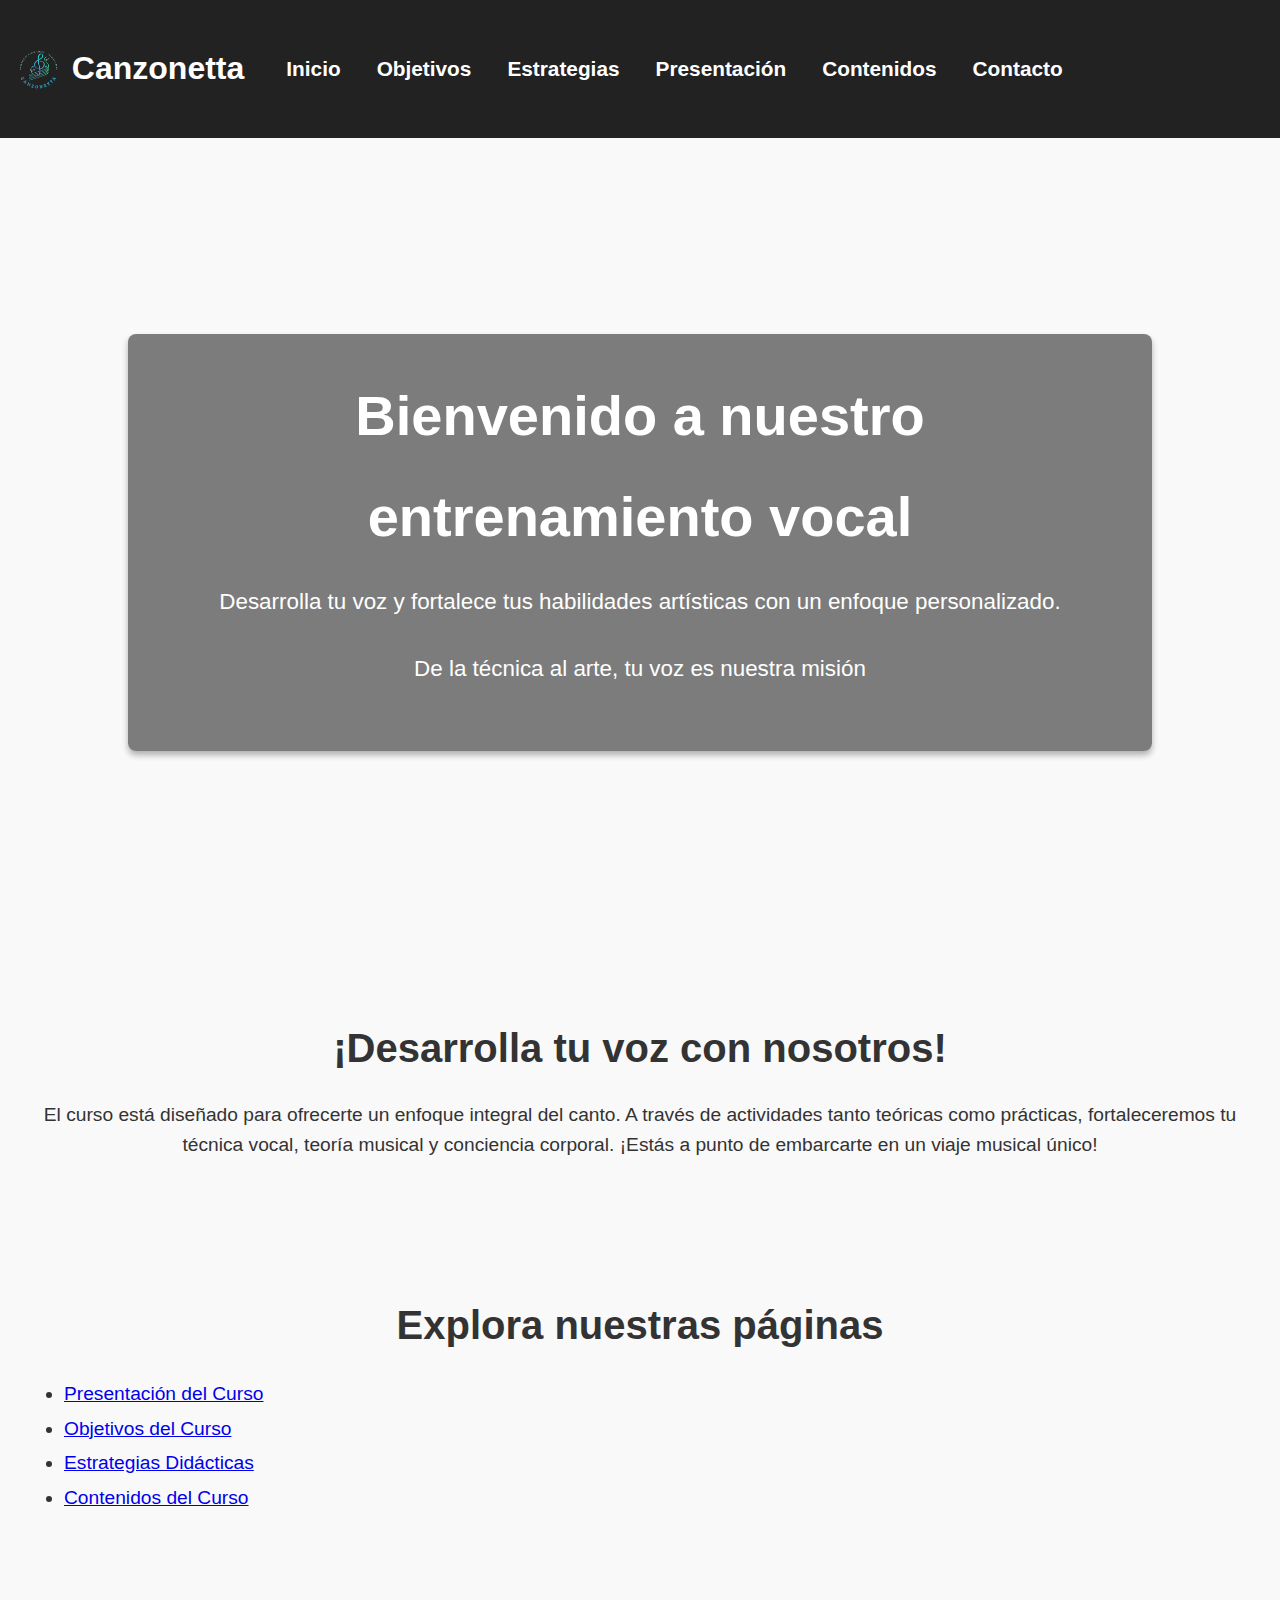
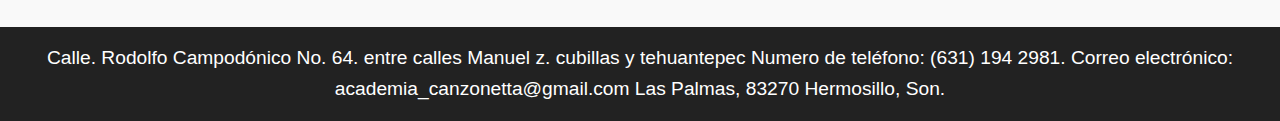
<file: index.html>
<!DOCTYPE html>
<html lang="es">
<head>
    <meta charset="UTF-8">
    <meta name="viewport" content="width=device-width, initial-scale=1.0">
    <title>Curso de Canto</title>
    <link rel="stylesheet" href="styles.css">
</head>
<body>
    <!-- Header with Hamburger Menu -->
    <header>
        <div class="navbar">
            <div class="logo">
                <!-- Imagen local y texto juntos -->
                <img src="images/logo.png" alt="Canzonetta Logo" class="logo-img">
                <h1>Canzonetta</h1>
            </div>
            <nav>
                <ul class="nav-links">
                    <li><a href="index.html" class="active">Inicio</a></li>
                    <li><a href="objetivos.html">Objetivos</a></li>
                    <li><a href="estrategias.html">Estrategias</a></li>
                    <li><a href="presentacion.html">Presentación</a></li>
                    <li><a href="contenidos.html">Contenidos</a></li>
                    <li><a href="contacto.html">Contacto</a></li>
                </ul>
                <div class="hamburger" id="hamburger">
                    <span class="bar"></span>
                    <span class="bar"></span>
                    <span class="bar"></span>
                </div>
            </nav>
        </div>
    </header>
  

<!-- Hero Section -->
<div class="hero">
    <div class="hero-content">
        <h1>Bienvenido a nuestro entrenamiento vocal</h1>
        <p>Desarrolla tu voz y fortalece tus habilidades artísticas con un enfoque personalizado.</p>
        <p class="slogan">De la técnica al arte, tu voz es nuestra misión</p>
    </div>
</div>

    <!-- Introducción -->
    <section class="section">
        <h2>¡Desarrolla tu voz con nosotros!</h2>
        <p>El curso está diseñado para ofrecerte un enfoque integral del canto. A través de actividades tanto teóricas como prácticas, fortaleceremos tu técnica vocal, teoría musical y conciencia corporal. ¡Estás a punto de embarcarte en un viaje musical único!</p>
    </section>

    <!-- Sección de Enlaces -->
    <section class="section bg-light">
        <h2>Explora nuestras páginas</h2>
        <ul>
            <li><a href="presentacion.html">Presentación del Curso</a></li>
            <li><a href="objetivos.html">Objetivos del Curso</a></li>
            <li><a href="estrategias.html">Estrategias Didácticas</a></li>
            <li><a href="contenidos.html">Contenidos del Curso</a></li>
        </ul>
    </section>

    <!-- Footer -->
    <footer>
        <p>Calle. Rodolfo Campodónico No. 64. entre calles Manuel z. cubillas y tehuantepec Numero de teléfono: (631) 194 2981. Correo electrónico: academia_canzonetta@gmail.com Las Palmas, 83270 Hermosillo, Son. </p>
    </footer>
    <script src="script.js"></script>
</body>
</html>
</file>
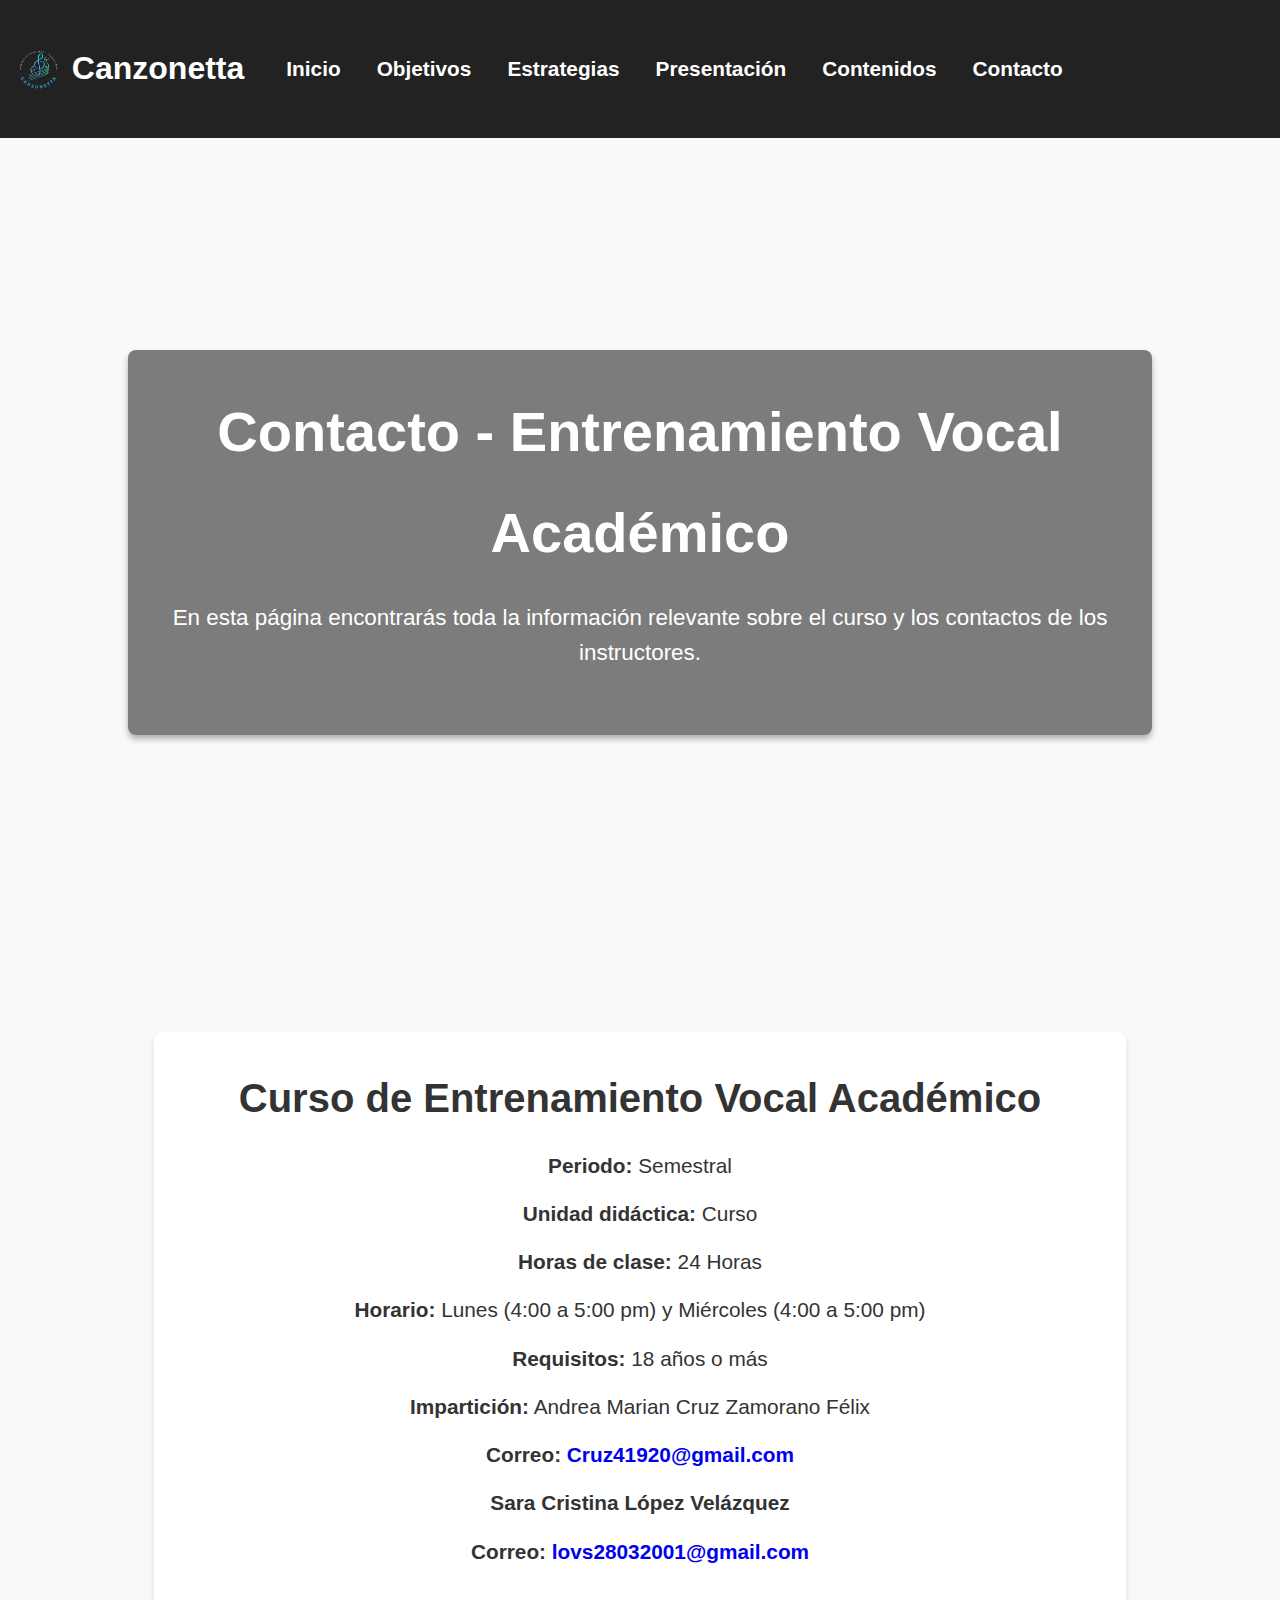
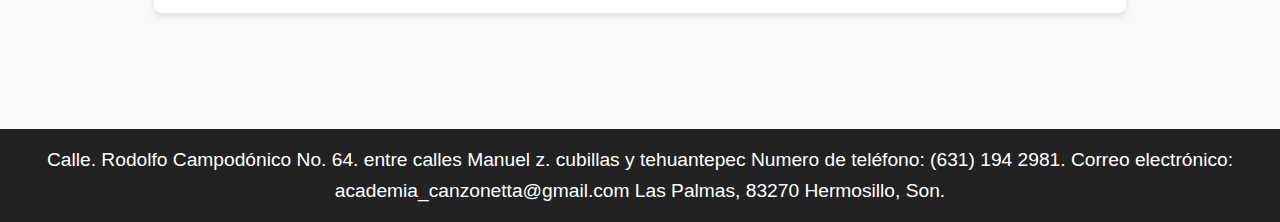
<file: contacto.html>
<!DOCTYPE html>
<html lang="es">
<head>
    <meta charset="UTF-8">
    <meta name="viewport" content="width=device-width, initial-scale=1.0">
    <title>Curso de Canto</title>
    <link rel="stylesheet" href="styles.css">
</head>
<body>
    <!-- Header with Hamburger Menu -->
    <header>
        <div class="navbar">
            <div class="logo">
                <!-- Imagen local y texto juntos -->
                <img src="images/logo.png" alt="Canzonetta Logo" class="logo-img">
                <h1>Canzonetta</h1>
            </div>
            <nav>
                <ul class="nav-links">
                    <li><a href="index.html" class="active">Inicio</a></li>
                    <li><a href="objetivos.html">Objetivos</a></li>
                    <li><a href="estrategias.html">Estrategias</a></li>
                    <li><a href="presentacion.html">Presentación</a></li>
                    <li><a href="contenidos.html">Contenidos</a></li>
                    <li><a href="contacto.html">Contacto</a></li>
                </ul>
                <div class="hamburger" id="hamburger">
                    <span class="bar"></span>
                    <span class="bar"></span>
                    <span class="bar"></span>
                </div>
            </nav>
        </div>
    </header>

    <!-- Hero Section -->
    <div class="hero">
        <div class="hero-content">
            <h1>Contacto - Entrenamiento Vocal Académico</h1>
            <p>En esta página encontrarás toda la información relevante sobre el curso y los contactos de los instructores.</p>
        </div>
    </div>

    <!-- Contact Information Section -->
    <section class="contact-info section">
        <div class="section-box">
            <h2>Curso de Entrenamiento Vocal Académico</h2>
            <p><strong>Periodo:</strong> Semestral</p>
            <p><strong>Unidad didáctica:</strong> Curso</p>
            <p><strong>Horas de clase:</strong> 24 Horas</p>
            <p><strong>Horario:</strong> Lunes (4:00 a 5:00 pm) y Miércoles (4:00 a 5:00 pm)</p>
            <p><strong>Requisitos:</strong> 18 años o más</p>
            <p><strong>Impartición:</strong> Andrea Marian Cruz Zamorano Félix</p>
            <p><strong>Correo:</strong> <a href="mailto:Cruz41920@gmail.com">Cruz41920@gmail.com</a></p>
            <p><strong>Sara Cristina López Velázquez</strong></p>
            <p><strong>Correo:</strong> <a href="mailto:lovs28032001@gmail.com">lovs28032001@gmail.com</a></p>
        </div>
    </section>

    <!-- Footer Section -->
    <footer>
        <p> Calle. Rodolfo Campodónico No. 64. entre calles Manuel z. cubillas y tehuantepec Numero de teléfono: (631) 194 2981. Correo electrónico: academia_canzonetta@gmail.com Las Palmas, 83270 Hermosillo, Son.</p>
    </footer>

    <script src="script.js"></script>
</body>
</html>
</file>
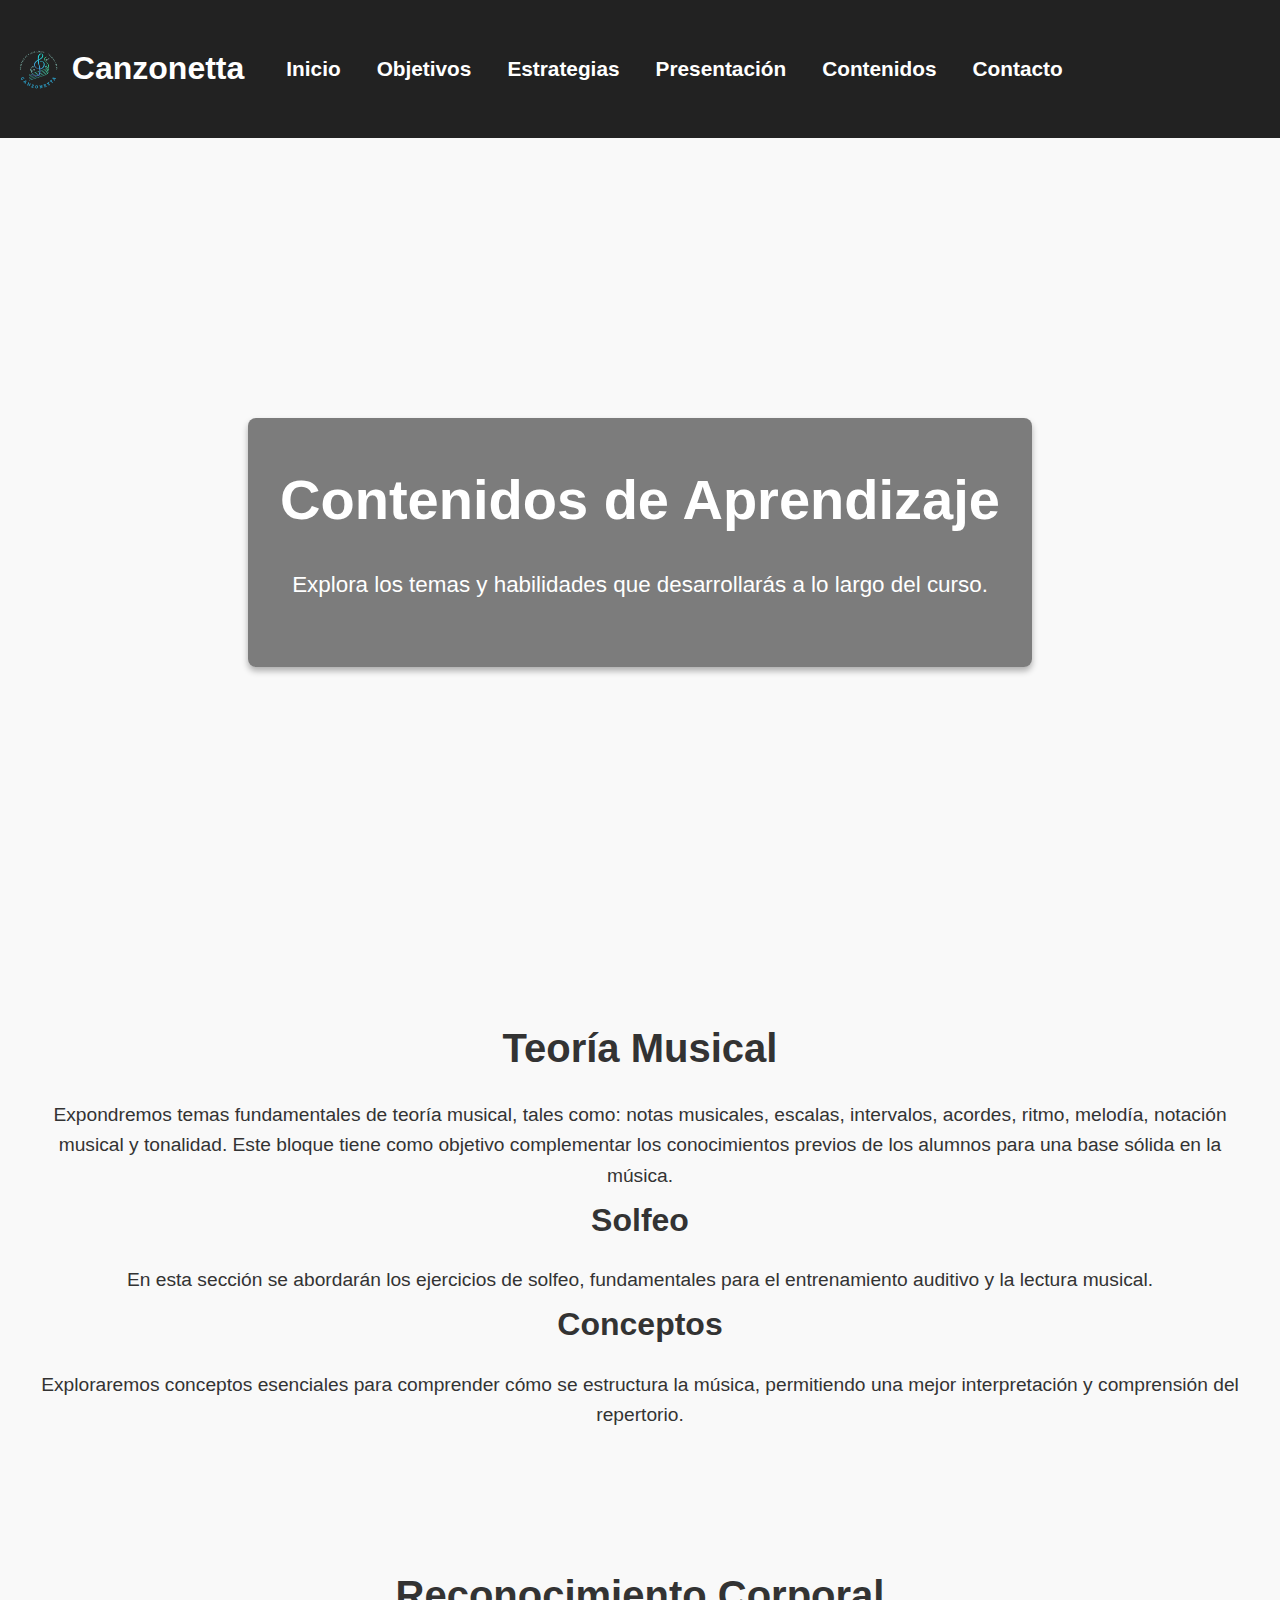
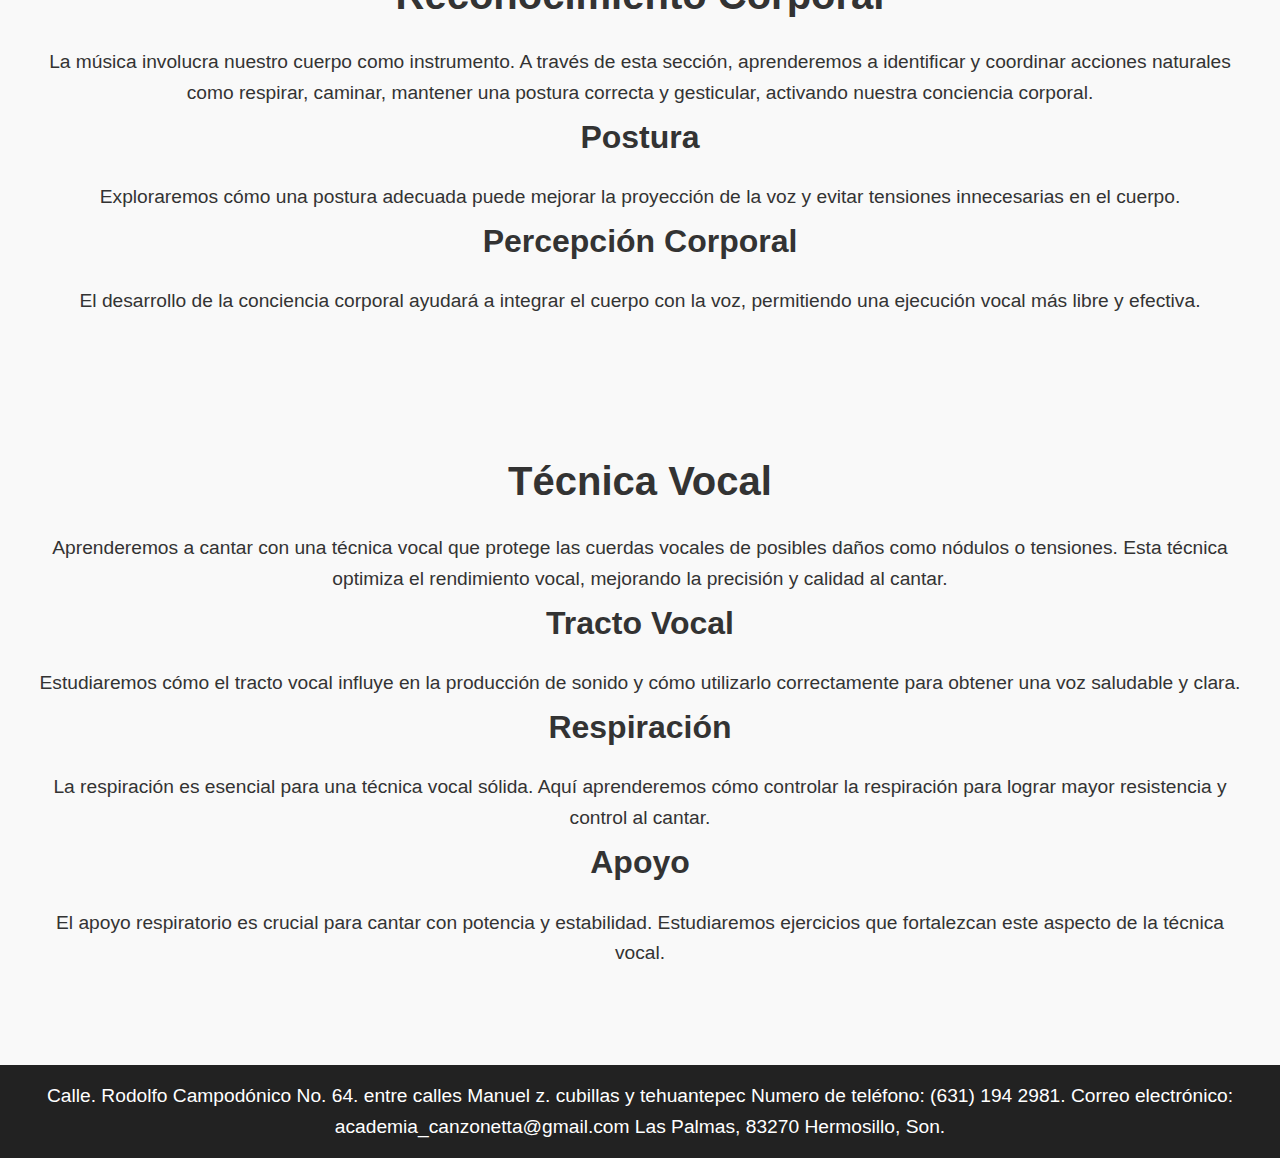
<file: contenidos.html>
<!DOCTYPE html>
<html lang="es">
<head>
    <meta charset="UTF-8">
    <meta name="viewport" content="width=device-width, initial-scale=1.0">
    <title>Contenidos del Curso</title>
    <link rel="stylesheet" href="styles.css">
</head>
<body>
    <!-- Header with Hamburger Menu -->
    <header>
        <div class="navbar">
            <div class="logo">
                <!-- Imagen local y texto juntos -->
                <img src="images/logo.png" alt="Canzonetta Logo" class="logo-img">
                <h1>Canzonetta</h1>
            </div>
            <nav>
                <ul class="nav-links">
                    <li><a href="index.html" class="active">Inicio</a></li>
                    <li><a href="objetivos.html">Objetivos</a></li>
                    <li><a href="estrategias.html">Estrategias</a></li>
                    <li><a href="presentacion.html">Presentación</a></li>
                    <li><a href="contenidos.html">Contenidos</a></li>
                    <li><a href="contacto.html">Contacto</a></li>
                </ul>
                <div class="hamburger" id="hamburger">
                    <span class="bar"></span>
                    <span class="bar"></span>
                    <span class="bar"></span>
                </div>
            </nav>
        </div>
    </header>


    <!-- Hero Section -->
    <div class="hero">
        <div class="hero-content">
        <h1>Contenidos de Aprendizaje</h1>
        <p>Explora los temas y habilidades que desarrollarás a lo largo del curso.</p>
        </div>
    </div>

    <!-- Contenidos Temáticos -->
    <section class="section">
        <h2>Teoría Musical</h2>
        <p>Expondremos temas fundamentales de teoría musical, tales como: notas musicales, escalas, intervalos, acordes, ritmo, melodía, notación musical y tonalidad. Este bloque tiene como objetivo complementar los conocimientos previos de los alumnos para una base sólida en la música.</p>
        
        <h3>Solfeo</h3>
        <p>En esta sección se abordarán los ejercicios de solfeo, fundamentales para el entrenamiento auditivo y la lectura musical.</p>

        <h3>Conceptos</h3>
        <p>Exploraremos conceptos esenciales para comprender cómo se estructura la música, permitiendo una mejor interpretación y comprensión del repertorio.</p>
    </section>

    <!-- Reconocimiento Corporal -->
    <section class="section bg-light">
        <h2>Reconocimiento Corporal</h2>
        <p>La música involucra nuestro cuerpo como instrumento. A través de esta sección, aprenderemos a identificar y coordinar acciones naturales como respirar, caminar, mantener una postura correcta y gesticular, activando nuestra conciencia corporal.</p>

        <h3>Postura</h3>
        <p>Exploraremos cómo una postura adecuada puede mejorar la proyección de la voz y evitar tensiones innecesarias en el cuerpo.</p>

        <h3>Percepción Corporal</h3>
        <p>El desarrollo de la conciencia corporal ayudará a integrar el cuerpo con la voz, permitiendo una ejecución vocal más libre y efectiva.</p>
    </section>

    <!-- Técnica Vocal -->
    <section class="section">
        <h2>Técnica Vocal</h2>
        <p>Aprenderemos a cantar con una técnica vocal que protege las cuerdas vocales de posibles daños como nódulos o tensiones. Esta técnica optimiza el rendimiento vocal, mejorando la precisión y calidad al cantar.</p>

        <h3>Tracto Vocal</h3>
        <p>Estudiaremos cómo el tracto vocal influye en la producción de sonido y cómo utilizarlo correctamente para obtener una voz saludable y clara.</p>

        <h3>Respiración</h3>
        <p>La respiración es esencial para una técnica vocal sólida. Aquí aprenderemos cómo controlar la respiración para lograr mayor resistencia y control al cantar.</p>

        <h3>Apoyo</h3>
        <p>El apoyo respiratorio es crucial para cantar con potencia y estabilidad. Estudiaremos ejercicios que fortalezcan este aspecto de la técnica vocal.</p>
    </section>

    <!-- Footer -->
    <footer>
        <p>Calle. Rodolfo Campodónico No. 64. entre calles Manuel z. cubillas y tehuantepec Numero de teléfono: (631) 194 2981. Correo electrónico: academia_canzonetta@gmail.com Las Palmas, 83270 Hermosillo, Son.</p>
    </footer>
    <script src="script.js"></script>
</body>
</html>
</file>
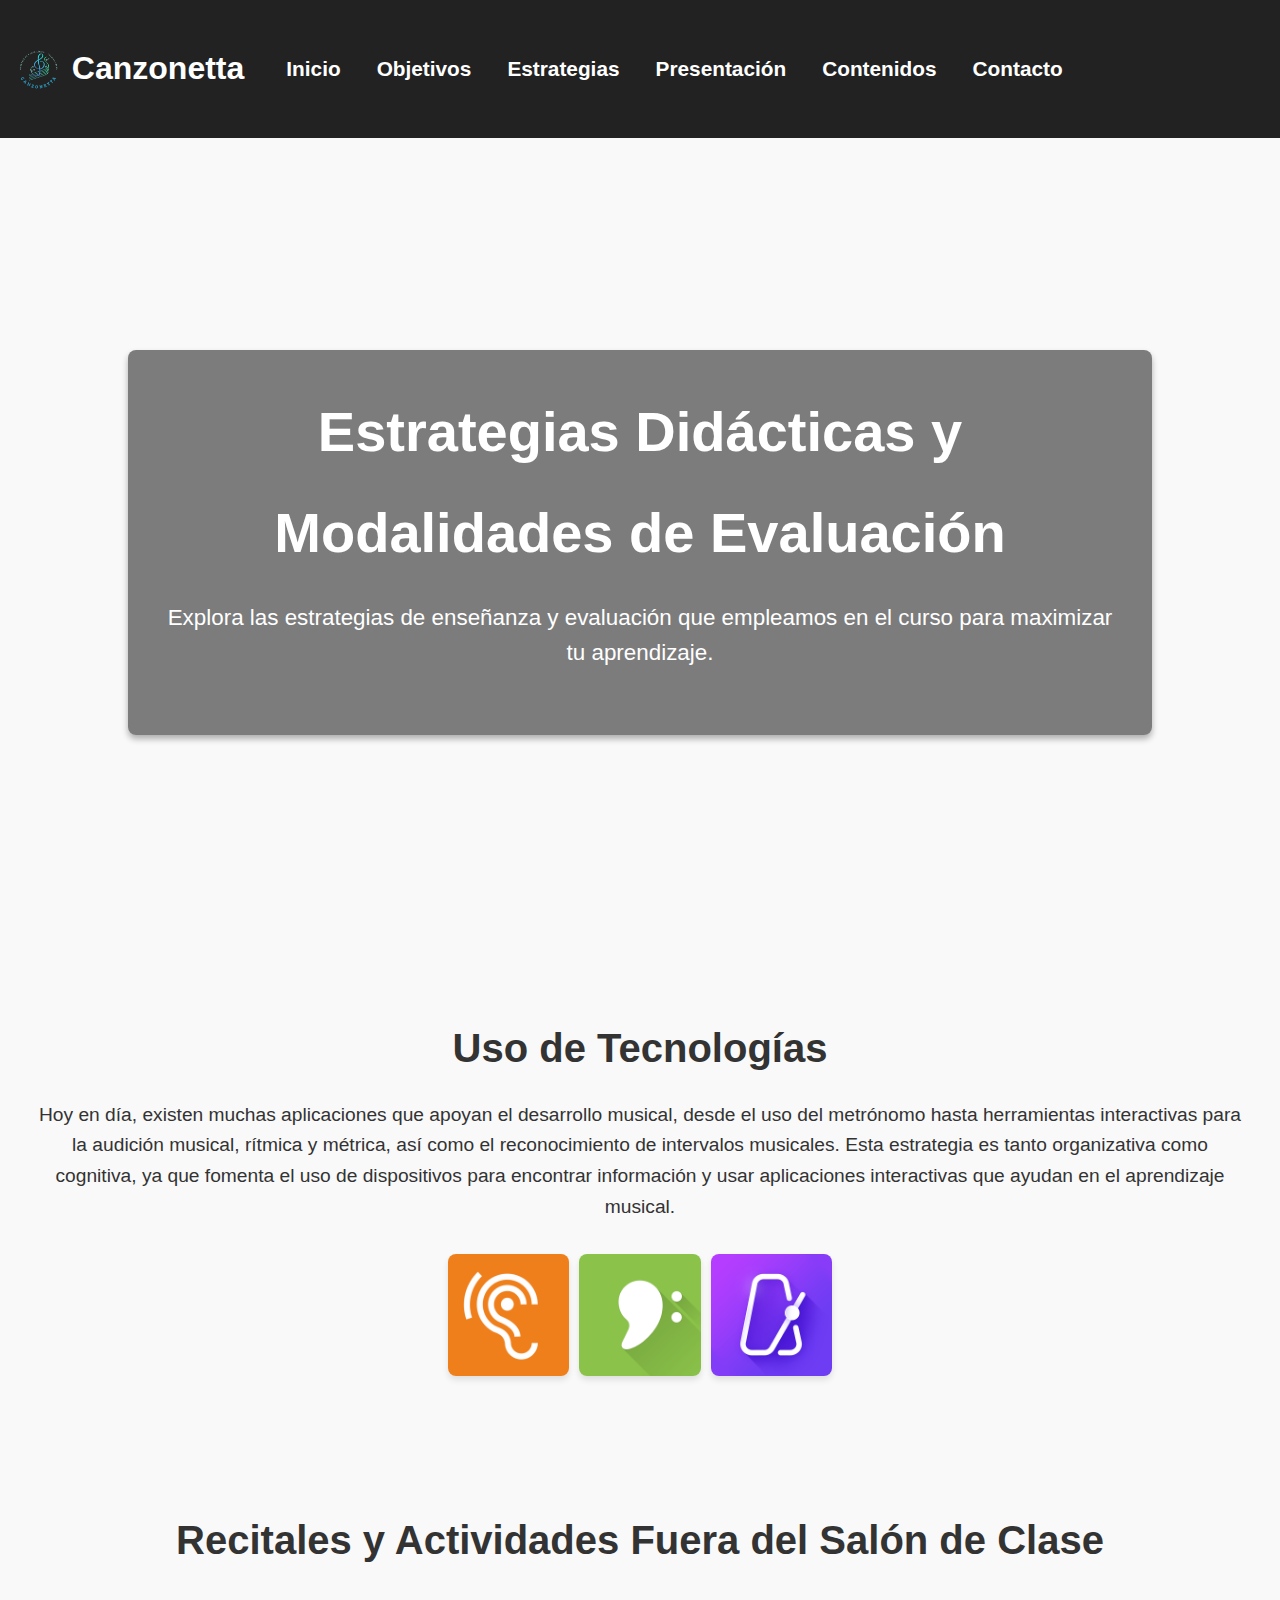
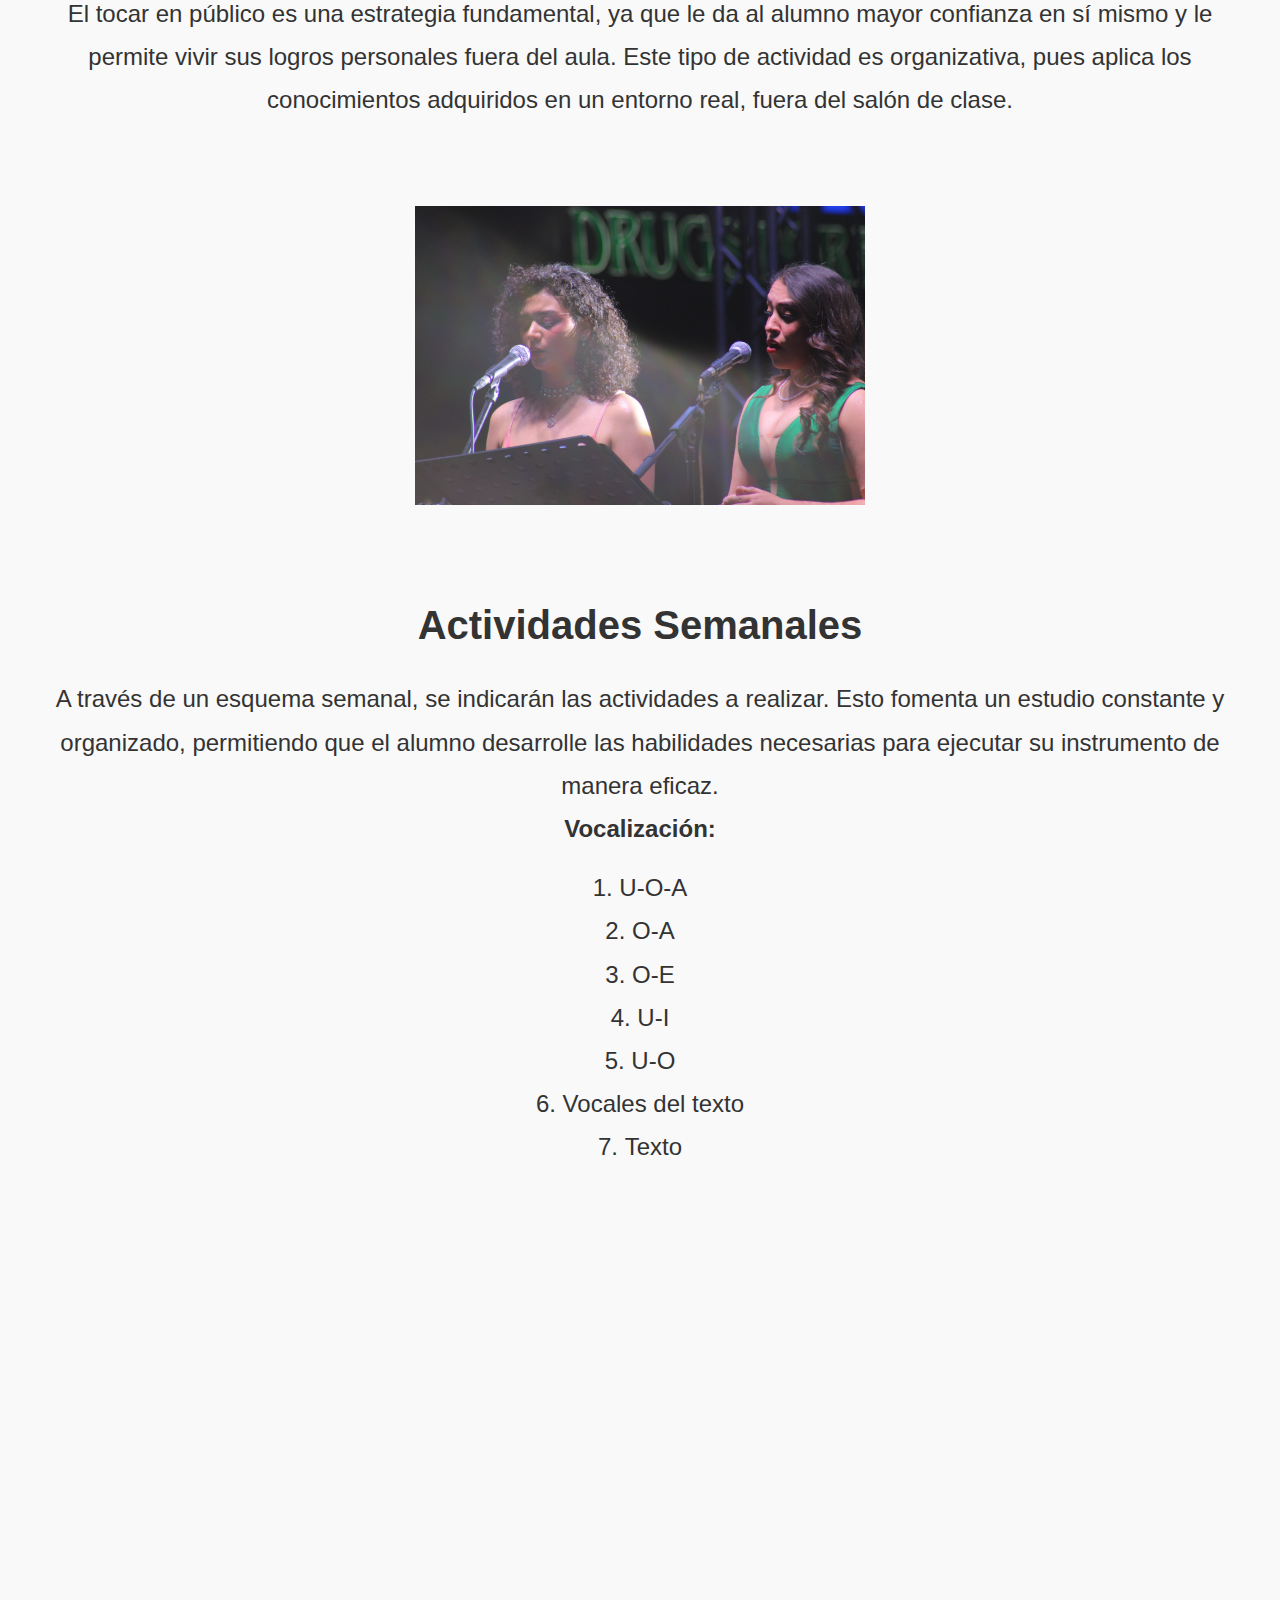
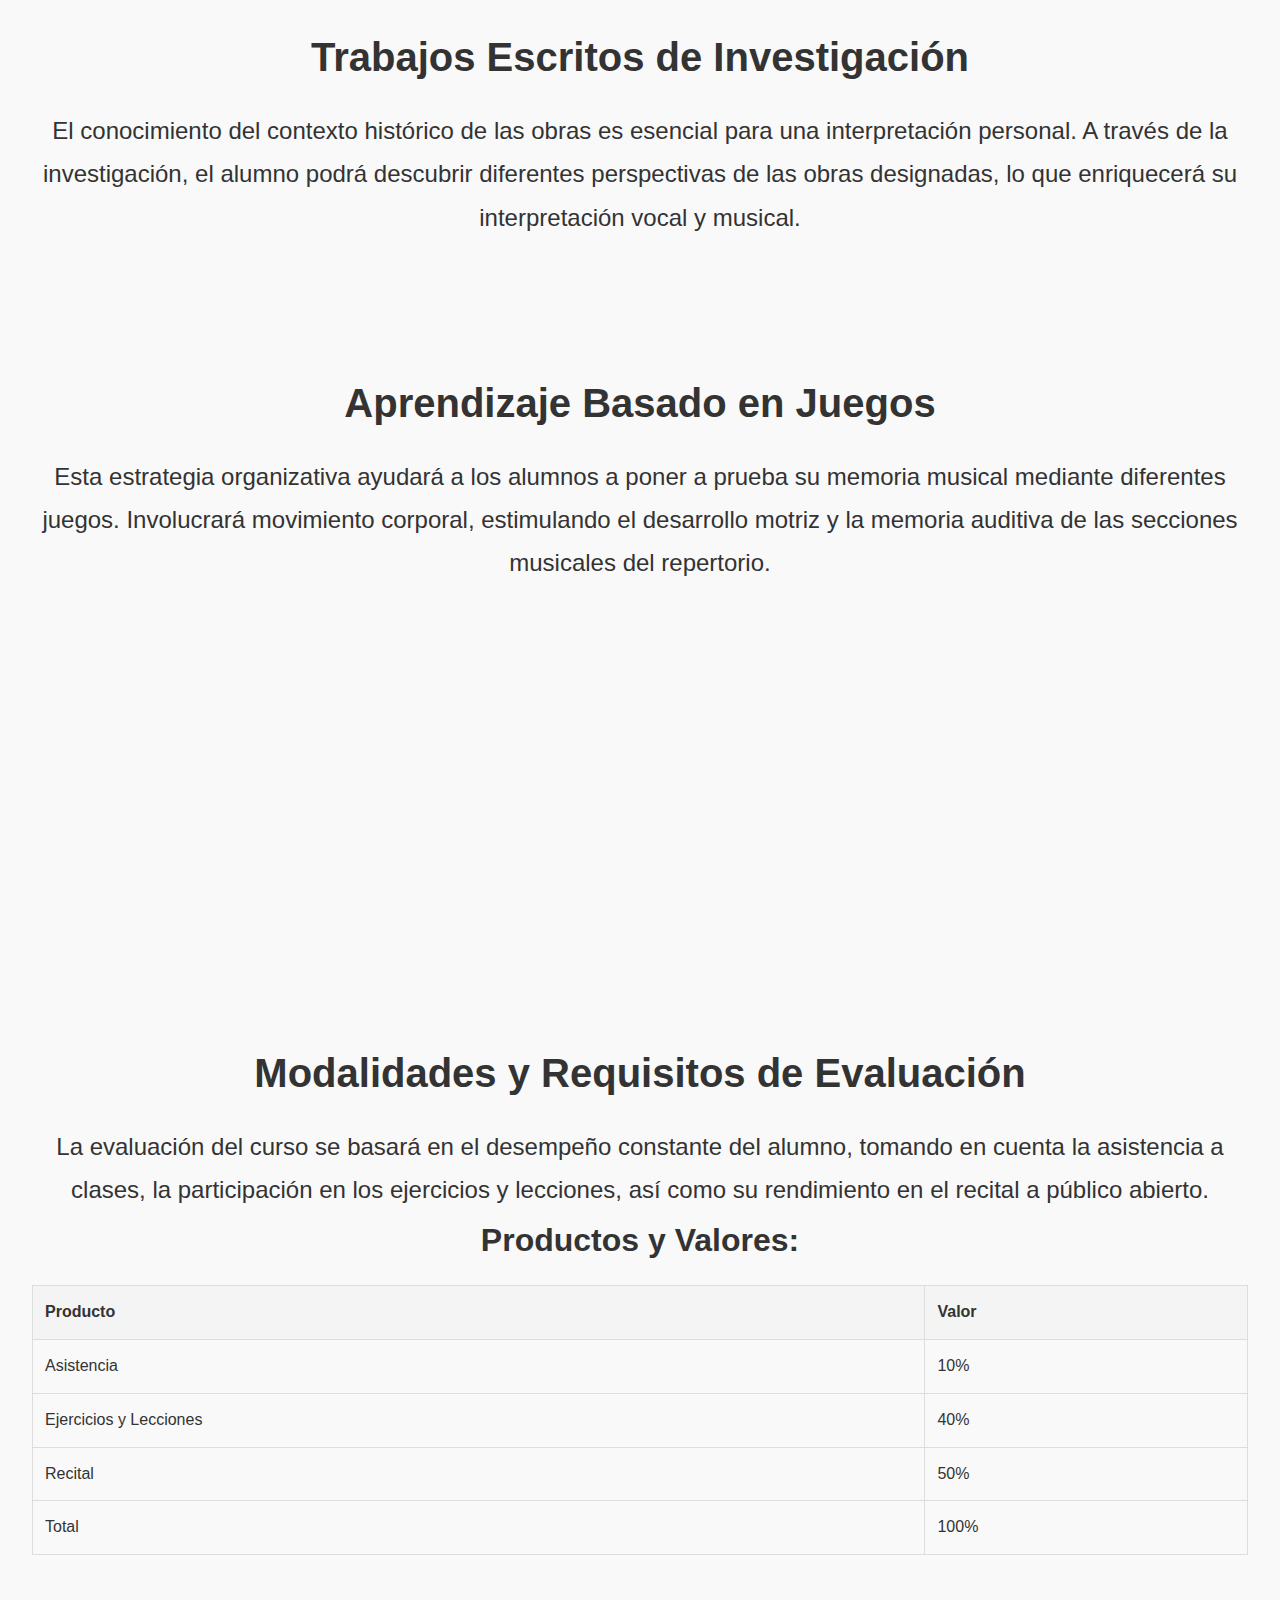
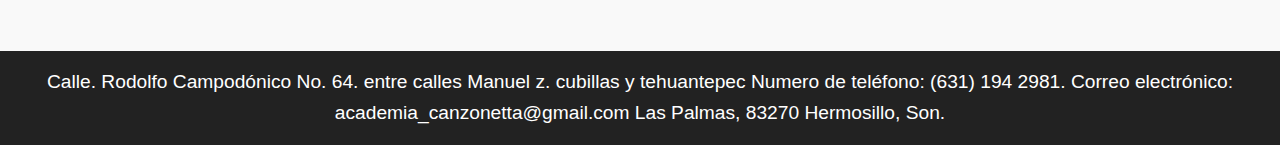
<file: estrategias.html>
<!DOCTYPE html>
<html lang="es">
<head>
    <meta charset="UTF-8">
    <meta name="viewport" content="width=device-width, initial-scale=1.0">
    <title>Estrategias Didácticas y Evaluación</title>
    <link rel="stylesheet" href="styles.css">
</head>
<body>
    <!-- Header with Hamburger Menu -->
    <header>
        <div class="navbar">
            <div class="logo">
                <!-- Imagen local y texto juntos -->
                <img src="images/logo.png" alt="Canzonetta Logo" class="logo-img">
                <h1>Canzonetta</h1>
            </div>
            <nav>
                <ul class="nav-links">
                    <li><a href="index.html" class="active">Inicio</a></li>
                    <li><a href="objetivos.html">Objetivos</a></li>
                    <li><a href="estrategias.html">Estrategias</a></li>
                    <li><a href="presentacion.html">Presentación</a></li>
                    <li><a href="contenidos.html">Contenidos</a></li>
                    <li><a href="contacto.html">Contacto</a></li>
                </ul>
                <div class="hamburger" id="hamburger">
                    <span class="bar"></span>
                    <span class="bar"></span>
                    <span class="bar"></span>
                </div>
            </nav>
        </div>
    </header>
  

<!-- Hero Section -->
<div class="hero">
    <div class="hero-content">
    <h1>Estrategias Didácticas y Modalidades de Evaluación</h1>
    <p>Explora las estrategias de enseñanza y evaluación que empleamos en el curso para maximizar tu aprendizaje.</p>
    </div>
</div>


    <!-- Uso de Tecnologías -->
    <section class="section">
        <h2>Uso de Tecnologías</h2>
        <p>Hoy en día, existen muchas aplicaciones que apoyan el desarrollo musical, desde el uso del metrónomo hasta herramientas interactivas para la audición musical, rítmica y métrica, así como el reconocimiento de intervalos musicales. Esta estrategia es tanto organizativa como cognitiva, ya que fomenta el uso de dispositivos para encontrar información y usar aplicaciones interactivas que ayudan en el aprendizaje musical.</p>
        <div class="image-container">
            <img src="images/image1.png" alt="Image 1" class="image">
            <img src="images/image2.png" alt="Image 2" class="image">
            <img src="images/image3.png" alt="Image 3" class="image">
        </div>
    </section>

    <!-- Recitales y Actividades Fuera del Salón -->
    <section class="section bg-light">
        <h2>Recitales y Actividades Fuera del Salón de Clase</h2>
        <p style="font-size: 1.5rem !important; line-height: 1.8 !important;">El tocar en público es una estrategia fundamental, ya que le da al alumno mayor confianza en sí mismo y le permite vivir sus logros personales fuera del aula. Este tipo de actividad es organizativa, pues aplica los conocimientos adquiridos en un entorno real, fuera del salón de clase.</p>
    </section>
    <img src="images/sara.png" alt="Description of the image" class="text-photo">
    <!-- Actividades Semanales -->
    <section class="section">
        <h2>Actividades Semanales</h2>
        <p style="font-size: 1.5rem !important; line-height: 1.8 !important;">A través de un esquema semanal, se indicarán las actividades a realizar. Esto fomenta un estudio constante y organizado, permitiendo que el alumno desarrolle las habilidades necesarias para ejecutar su instrumento de manera eficaz.</p>
        <div class="activities-container">
            <div class="vocalizacion-list-container">
                <h3 class="vocalizacion">Vocalización:</h3>
                <ol class="vocalizacion">
                    <li>U-O-A</li>
                    <li>O-A</li>
                    <li>O-E</li>
                    <li>U-I</li>
                    <li>U-O</li>
                    <li>Vocales del texto</li>
                    <li>Texto</li>
                </ol>
            </div>
            <div class="video-container">
                <iframe width="560" height="315" src="https://www.youtube.com/embed/PqUKdELzds8" frameborder="0" allow="accelerometer; autoplay; encrypted-media; gyroscope; picture-in-picture" allowfullscreen></iframe>
            </div>
        </div>
    </section>
    <!-- Trabajos Escritos de Investigación -->
    <section class="section bg-light">
        <h2>Trabajos Escritos de Investigación</h2>
        <p style="font-size: 1.5rem !important; line-height: 1.8 !important;">El conocimiento del contexto histórico de las obras es esencial para una interpretación personal. A través de la investigación, el alumno podrá descubrir diferentes perspectivas de las obras designadas, lo que enriquecerá su interpretación vocal y musical.</p>
    </section>

    <!-- Aprendizaje Basado en Juegos -->
    <section class="section">
        <h2>Aprendizaje Basado en Juegos</h2>
        <p style="font-size: 1.5rem !important; line-height: 1.8 !important;">Esta estrategia organizativa ayudará a los alumnos a poner a prueba su memoria musical mediante diferentes juegos. Involucrará movimiento corporal, estimulando el desarrollo motriz y la memoria auditiva de las secciones musicales del repertorio.</p>
        <div class="video-container">
            <iframe width="560" height="315" src="https://www.youtube.com/embed/43hJH-k60iI" frameborder="0" allow="accelerometer; autoplay; encrypted-media; gyroscope; picture-in-picture" allowfullscreen></iframe>
        </div>
    </section>

    <!-- Modalidades y Requisitos de Evaluación -->
    <section class="section bg-light">
        <h2>Modalidades y Requisitos de Evaluación</h2>
        <p style="font-size: 1.5rem !important; line-height: 1.8 !important;">La evaluación del curso se basará en el desempeño constante del alumno, tomando en cuenta la asistencia a clases, la participación en los ejercicios y lecciones, así como su rendimiento en el recital a público abierto.</p>
        
        <h3>Productos y Valores:</h3>
        <table class="evaluation-table">
            <thead>
                <tr>
                    <th>Producto</th>
                    <th>Valor</th>
                </tr>
            </thead>
            <tbody>
                <tr>
                    <td>Asistencia</td>
                    <td>10%</td>
                </tr>
                <tr>
                    <td>Ejercicios y Lecciones</td>
                    <td>40%</td>
                </tr>
                <tr>
                    <td>Recital</td>
                    <td>50%</td>
                </tr>
                <tr>
                    <td>Total</td>
                    <td>100%</td>
                </tr>
            </tbody>
        </table>
    </section>
    
    <!-- Footer -->
    <footer>
        <p>Calle. Rodolfo Campodónico No. 64. entre calles Manuel z. cubillas y tehuantepec Numero de teléfono: (631) 194 2981. Correo electrónico: academia_canzonetta@gmail.com Las Palmas, 83270 Hermosillo, Son.</p>
    </footer>
    <script src="script.js"></script>
</body>
</html>
</file>
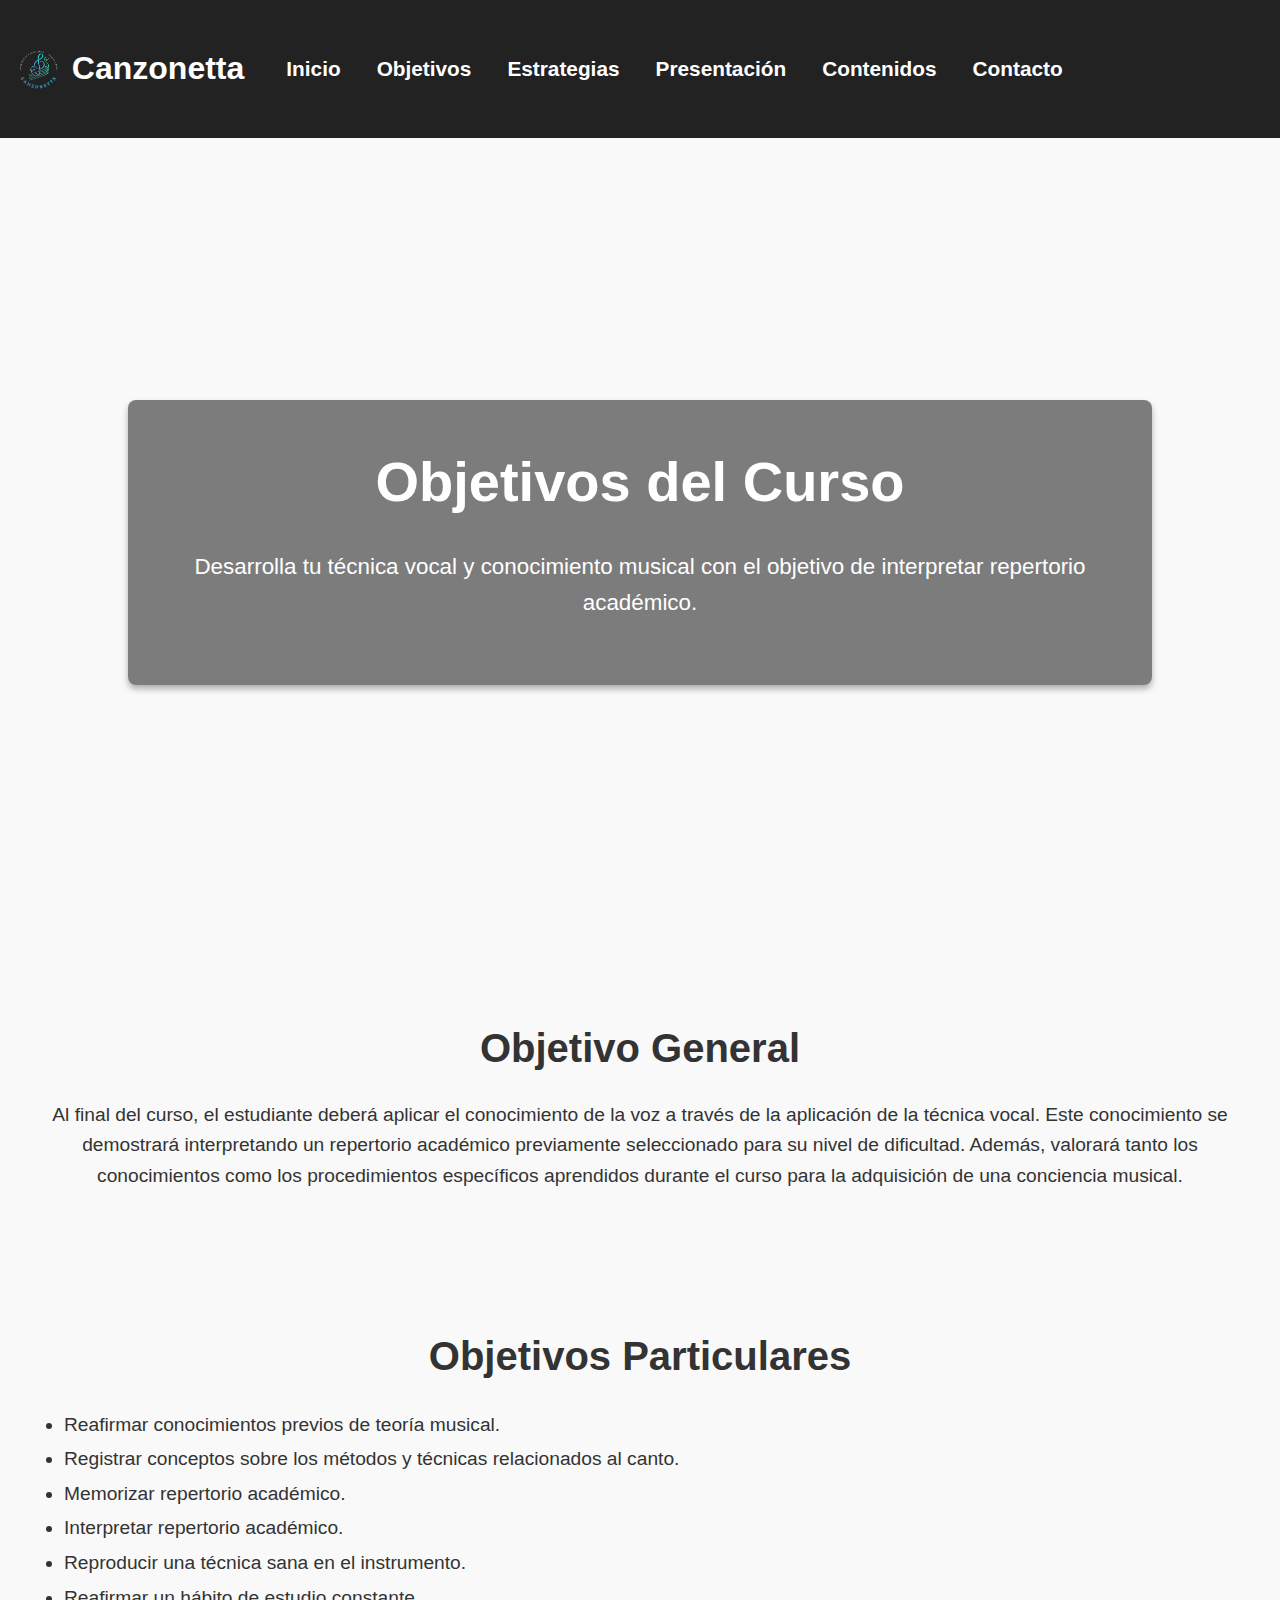
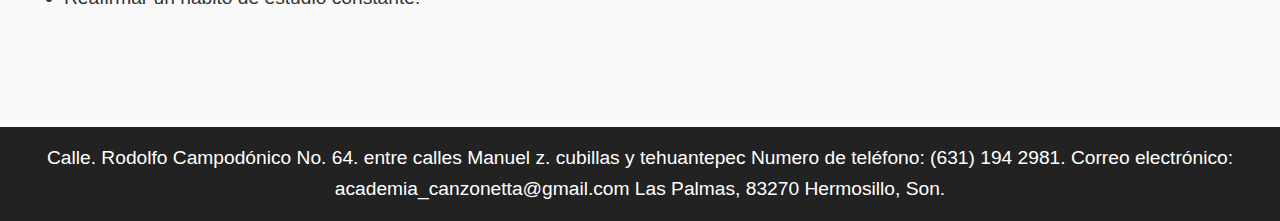
<file: objetivos.html>
<!DOCTYPE html>
<html lang="es">
<head>
    <meta charset="UTF-8">
    <meta name="viewport" content="width=device-width, initial-scale=1.0">
    <title>Objetivos del Curso</title>
    <link rel="stylesheet" href="styles.css">
</head>
<body>
    <!-- Header with Hamburger Menu -->
    <header>
        <div class="navbar">
            <div class="logo">
                <!-- Imagen local y texto juntos -->
                <img src="images/logo.png" alt="Canzonetta Logo" class="logo-img">
                <h1>Canzonetta</h1>
            </div>
            <nav>
                <ul class="nav-links">
                    <li><a href="index.html" class="active">Inicio</a></li>
                    <li><a href="objetivos.html">Objetivos</a></li>
                    <li><a href="estrategias.html">Estrategias</a></li>
                    <li><a href="presentacion.html">Presentación</a></li>
                    <li><a href="contenidos.html">Contenidos</a></li>
                    <li><a href="contacto.html">Contacto</a></li>
                </ul>
                <div class="hamburger" id="hamburger">
                    <span class="bar"></span>
                    <span class="bar"></span>
                    <span class="bar"></span>
                </div>
            </nav>
        </div>
    </header>
  

    <!-- Hero Section -->
    <div class="hero">
        <div class="hero-content">
        <h1>Objetivos del Curso</h1>
        <p>Desarrolla tu técnica vocal y conocimiento musical con el objetivo de interpretar repertorio académico.</p>
        </div>
    </div>

    <!-- Objetivo General -->
    <section class="section">
        <h2>Objetivo General</h2>
        <p>
            Al final del curso, el estudiante deberá aplicar el conocimiento de la voz a través de la aplicación de la técnica vocal. Este conocimiento se demostrará interpretando un repertorio académico previamente seleccionado para su nivel de dificultad. Además, valorará tanto los conocimientos como los procedimientos específicos aprendidos durante el curso para la adquisición de una conciencia musical.
        </p>
    </section>

    <!-- Objetivos Particulares -->
    <section class="section bg-light">
        <h2>Objetivos Particulares</h2>
        <ul>
            <li>Reafirmar conocimientos previos de teoría musical.</li>
            <li>Registrar conceptos sobre los métodos y técnicas relacionados al canto.</li>
            <li>Memorizar repertorio académico.</li>
            <li>Interpretar repertorio académico.</li>
            <li>Reproducir una técnica sana en el instrumento.</li>
            <li>Reafirmar un hábito de estudio constante.</li>
        </ul>
    </section>

    <!-- Footer -->
    <footer>
        <p>Calle. Rodolfo Campodónico No. 64. entre calles Manuel z. cubillas y tehuantepec Numero de teléfono: (631) 194 2981. Correo electrónico: academia_canzonetta@gmail.com Las Palmas, 83270 Hermosillo, Son.</p>
    </footer>
    <script src="script.js"></script>
</body>
</html>
</file>
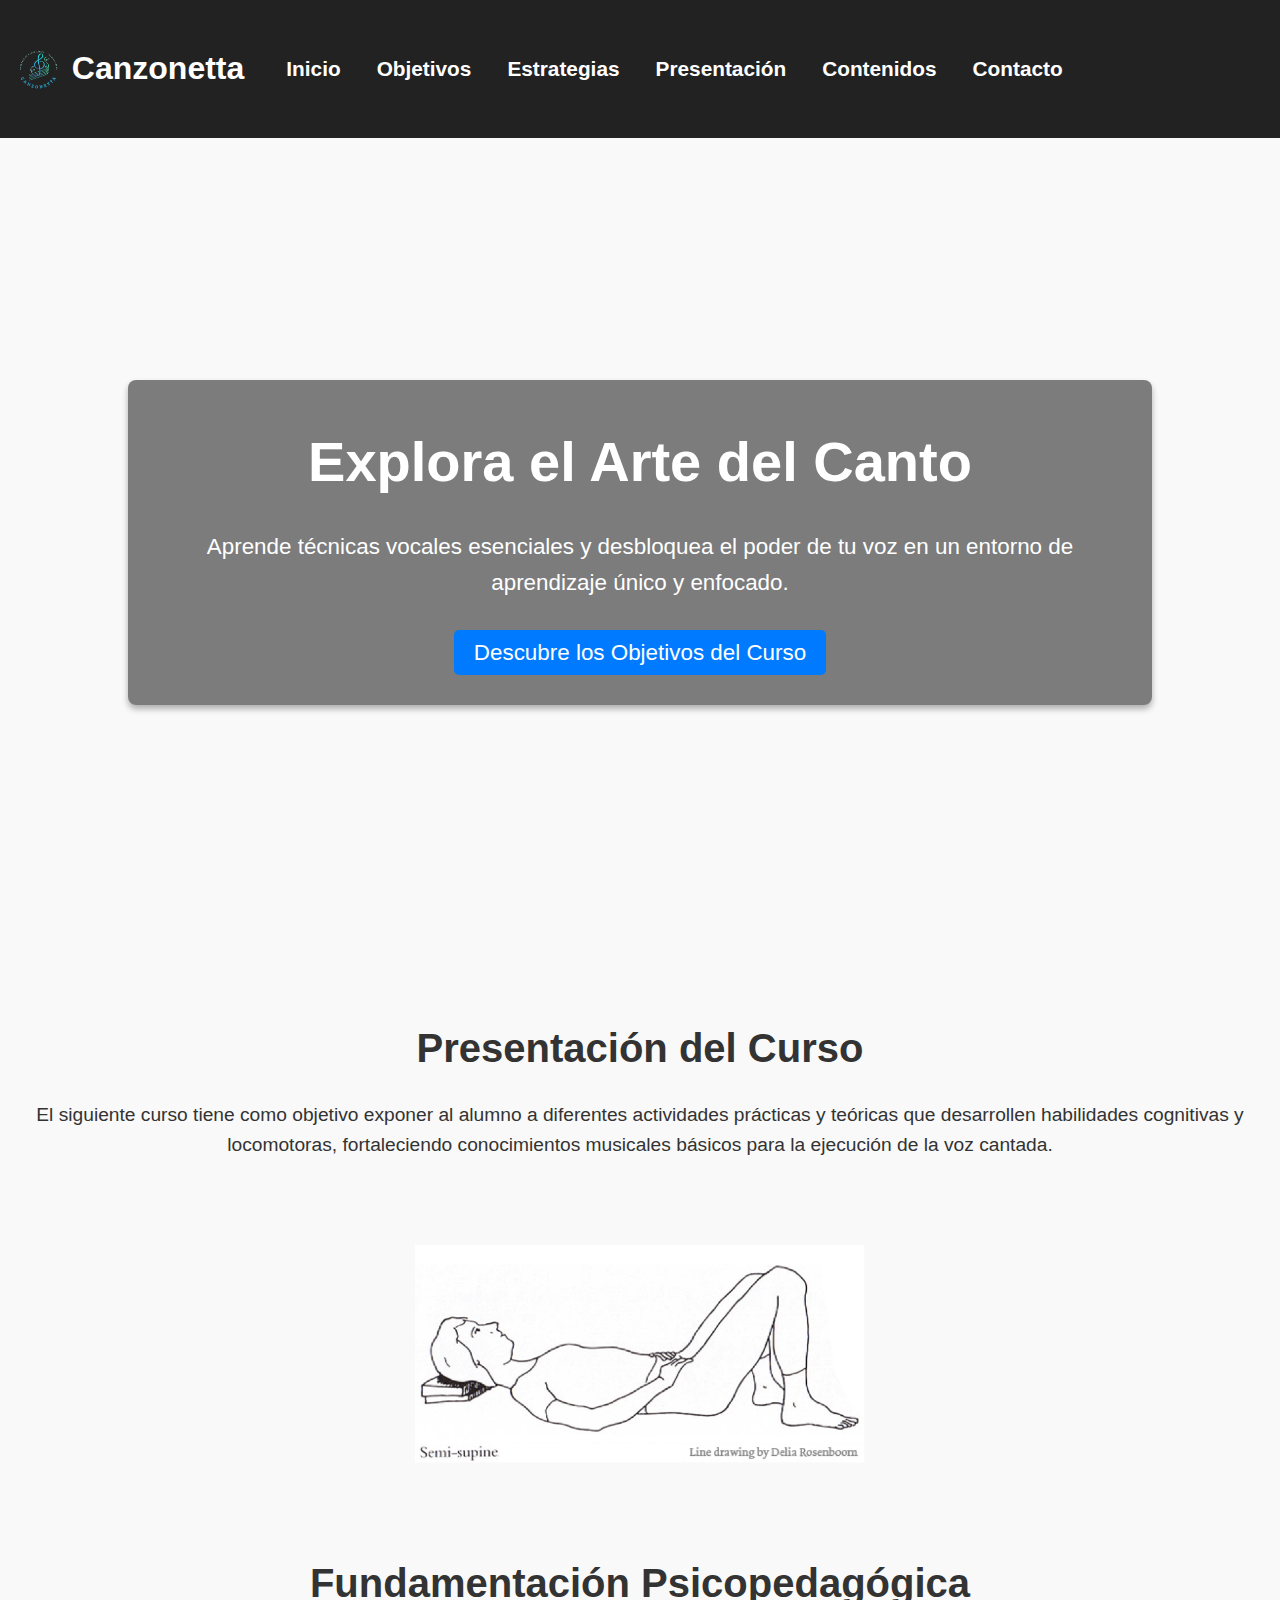
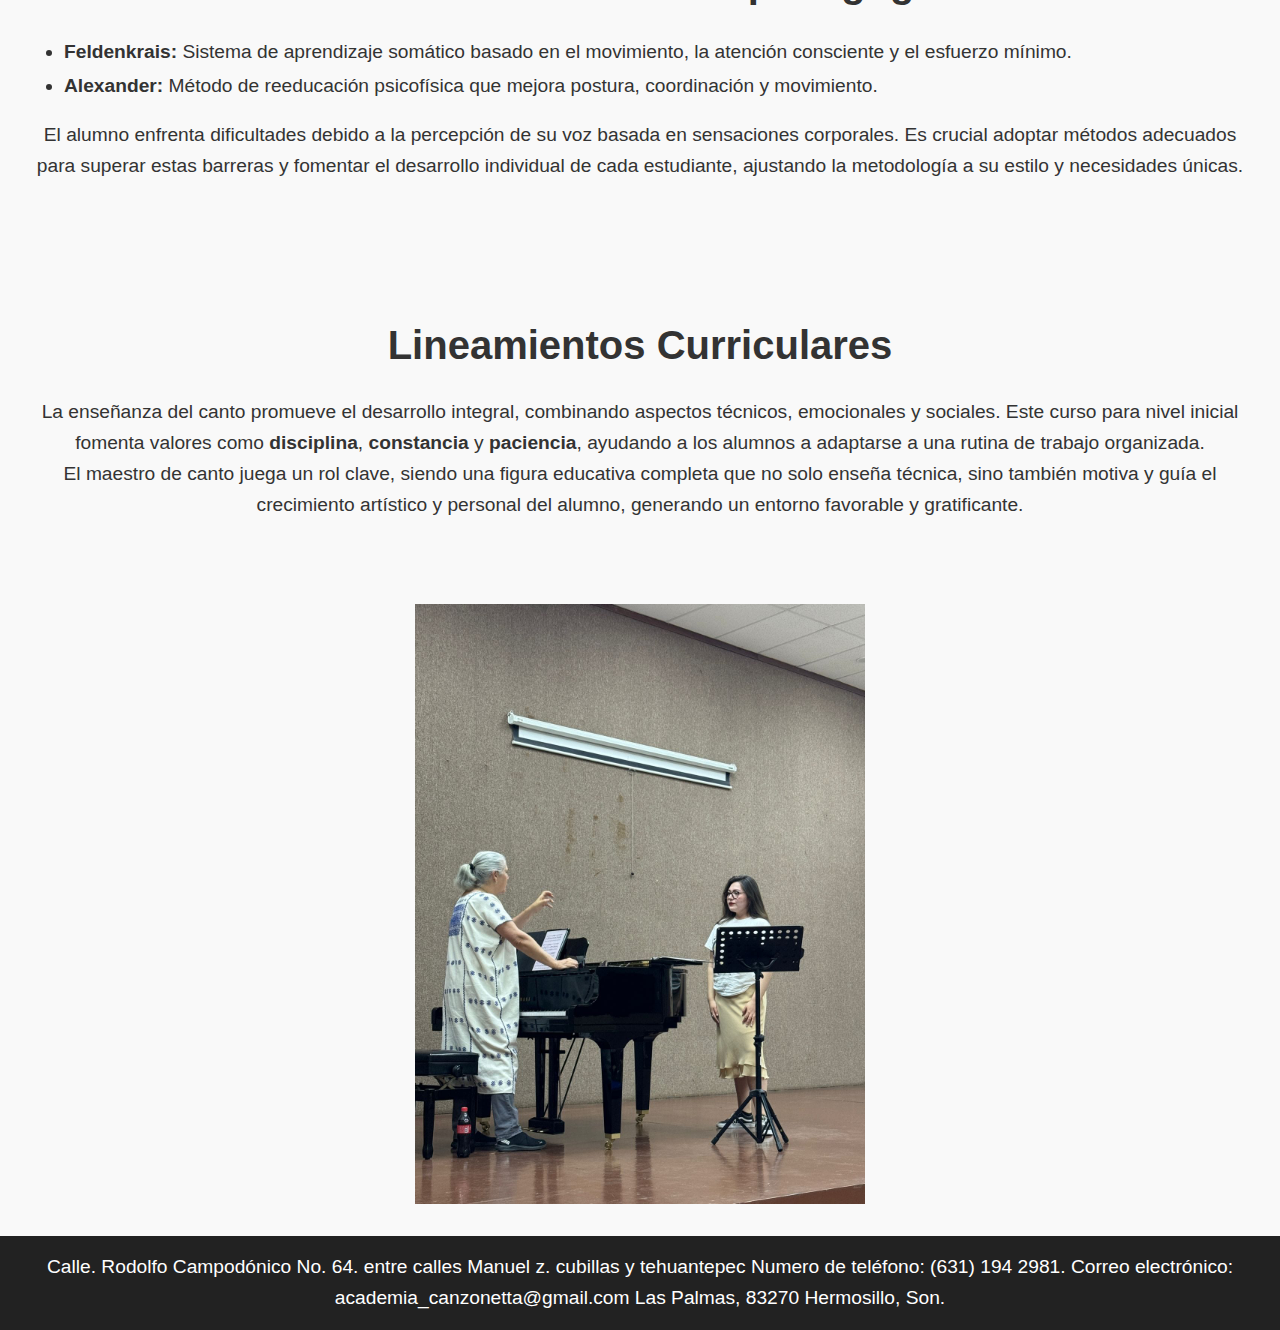
<file: presentacion.html>
<!DOCTYPE html>
<html lang="es">
<head>
    <meta charset="UTF-8">
    <meta name="viewport" content="width=device-width, initial-scale=1.0">
    <title>Presentación del Curso</title>
    <link rel="stylesheet" href="styles.css">
</head>
<body>
    <!-- Header with Hamburger Menu -->
    <header>
        <div class="navbar">
            <div class="logo">
                <!-- Imagen local y texto juntos -->
                <img src="images/logo.png" alt="Canzonetta Logo" class="logo-img">
                <h1>Canzonetta</h1>
            </div>
            <nav>
                <ul class="nav-links">
                    <li><a href="index.html" class="active">Inicio</a></li>
                    <li><a href="objetivos.html">Objetivos</a></li>
                    <li><a href="estrategias.html">Estrategias</a></li>
                    <li><a href="presentacion.html">Presentación</a></li>
                    <li><a href="contenidos.html">Contenidos</a></li>
                    <li><a href="contacto.html">Contacto</a></li>
                </ul>
                <div class="hamburger" id="hamburger">
                    <span class="bar"></span>
                    <span class="bar"></span>
                    <span class="bar"></span>
                </div>
            </nav>
        </div>
    </header>
  

<!-- Hero Section -->
<div class="hero">
    <div class="hero-content">
        <h1>Explora el Arte del Canto</h1>
        <p>Aprende técnicas vocales esenciales y desbloquea el poder de tu voz en un entorno de aprendizaje único y enfocado.</p>
        <a href="objetivos.html" class="btn-primary">Descubre los Objetivos del Curso</a>
    </div>
</div>
    <!-- Presentación del Curso -->
    <section class="section">
        <h2>Presentación del Curso</h2>
        <p>El siguiente curso tiene como objetivo exponer al alumno a diferentes actividades prácticas y teóricas que desarrollen habilidades cognitivas y locomotoras, fortaleciendo conocimientos musicales básicos para la ejecución de la voz cantada.</p>
    </section>
    <img src="images/semisupino.png" alt="Description of the image" class="text-photo">
    <!-- Fundamentación Psicopedagógica -->
    <section class="section bg-light">
        <h2>Fundamentación Psicopedagógica</h2>
        <ul>
            <li><strong>Feldenkrais:</strong> Sistema de aprendizaje somático basado en el movimiento, la atención consciente y el esfuerzo mínimo.</li>
            <li><strong>Alexander:</strong> Método de reeducación psicofísica que mejora postura, coordinación y movimiento.</li>
        </ul>
        <p>El alumno enfrenta dificultades debido a la percepción de su voz basada en sensaciones corporales. Es crucial adoptar métodos adecuados para superar estas barreras y fomentar el desarrollo individual de cada estudiante, ajustando la metodología a su estilo y necesidades únicas.</p>
    </section>

    <!-- Lineamientos Curriculares -->
    <section class="section bg-light">
        <h2>Lineamientos Curriculares</h2>
        <p>La enseñanza del canto promueve el desarrollo integral, combinando aspectos técnicos, emocionales y sociales. Este curso para nivel inicial fomenta valores como <strong>disciplina</strong>, <strong>constancia</strong> y <strong>paciencia</strong>, ayudando a los alumnos a adaptarse a una rutina de trabajo organizada.</p>
        <p>El maestro de canto juega un rol clave, siendo una figura educativa completa que no solo enseña técnica, sino también motiva y guía el crecimiento artístico y personal del alumno, generando un entorno favorable y gratificante.</p>
    </section>
    <img src="images/presentacion.png" alt="Description of the image" class="text-photo">
    <!-- Footer -->
    <footer>
        <p>Calle. Rodolfo Campodónico No. 64. entre calles Manuel z. cubillas y tehuantepec Numero de teléfono: (631) 194 2981. Correo electrónico: academia_canzonetta@gmail.com Las Palmas, 83270 Hermosillo, Son.</p>
    </footer>
    <script src="script.js"></script>
</body>
</html>
</file>
<file: styles.css>
/* Basic Reset */
* {
    margin: 0;
    padding: 0;
    box-sizing: border-box;
}

body {
    font-family: 'Arial', sans-serif;
    line-height: 1.8; /* Increase line height for better readability */
    color: #333;
    background-color: #f9f9f9;
    font-size: 1rem; /* Default font size for body text */
}

/* Make <p> text specifically larger */
p {
    font-size: 1.2rem; /* Increase font size of paragraphs */
    line-height: 1.6; /* Slightly increase line height for better readability */
}

/* Header Styles */
header {
    background: #222;
    color: #fff;
    padding: 0.5rem 0;
    position: sticky;
    top: 0;
    z-index: 1000;
}

nav {
    display: flex;
    justify-content: space-between;
    align-items: center;
    width: 90%;
    margin: 0 auto;
    padding: 0.5rem 0;
}

nav ul {
    list-style: none;
    display: flex;
    gap: 1rem;
}

nav a {
    color: #fff;
    text-decoration: none;
    font-weight: bold;
    font-size: 1.1rem;
}

/* Hamburger Menu Styles */
.hamburger {
    display: none;
    flex-direction: column;
    cursor: pointer;
}

.bar {
    background-color: white;
    height: 3px;
    width: 25px;
    margin: 5px 0;
}

/* Menu active state (for mobile) */
nav ul.active {
    display: block;
    position: absolute;
    top: 60px;
    right: 0;
    background-color: #333;
    width: 100%;
    text-align: center;
}

nav ul li {
    padding: 10px;
}

nav ul li a {
    font-size: 1.3rem;
}

/* Hero Section Styles */
.hero {
    background: url('https://images.pexels.com/photos/210804/pexels-photo-210804.jpeg?auto=compress&cs=tinysrgb&w=1260&h=750&dpr=1') no-repeat center center/cover;
    height: 90vh;
    display: flex;
    justify-content: center;
    align-items: center;
    text-align: center;
    color: white;
    position: relative;
}

.hero-content {
    background: rgba(0, 0, 0, 0.5);
    padding: 2rem;
    border-radius: 8px;
    max-width: 80%;
    margin: 0 auto;
    color: #fff;
    box-shadow: 0 4px 6px rgba(0, 0, 0, 0.3);
}

.hero h1 {
    font-size: 3.5rem;
    margin-bottom: 1rem;
    font-weight: 700;
}

.hero p {
    font-size: 1.4rem;
    margin-bottom: 2rem;
}

.btn-primary {
    background-color: #007BFF;
    color: white;
    padding: 10px 20px;
    font-size: 1.4rem;
    border: none;
    border-radius: 5px;
    text-decoration: none;
    transition: background-color 0.3s ease;
}

.btn-primary:hover {
    background-color: #0056b3;
}

/* Content Section Styles */
.section {
    padding: 4rem 2rem;
    text-align: center;
}

h2 {
    font-size: 2.5rem;
    margin-bottom: 1rem;
}

h3 {
    font-size: 2rem;
    margin-bottom: 1rem;
}

ul {
    list-style: disc;
    margin: 1rem 2rem;
    text-align: left;
    font-size: 1.2rem;
}

/* Footer Styles */
footer {
    background: #222;
    color: #fff;
    text-align: center;
    padding: 1rem 0;
    margin-top: 2rem;
}

/* Section Box Styles */
.section-box {
    background-color: white;
    color: #333;
    padding: 30px;
    margin: 20px auto;
    width: 80%;
    border-radius: 8px;
    box-shadow: 0 4px 6px rgba(0, 0, 0, 0.1);
    text-align: center;
}

.section-box h2 {
    font-size: 2.5rem;
    margin-bottom: 15px;
    font-weight: 600;
}

.section-box p {
    font-size: 1.3rem;
    margin-bottom: 15px;
}

.section-box a {
    text-decoration: none;
    font-weight: bold;
    transition: color 0.3s ease;
}

/* Responsive Design */
@media (max-width: 768px) {
    .hero h1 {
        font-size: 3rem;
    }

    .hero p {
        font-size: 1.2rem;
    }

    .btn-primary {
        font-size: 1.2rem;
        padding: 8px 16px;
    }

    .hero-content {
        max-width: 90%;
        padding: 1rem;
    }

    .hamburger {
        display: flex;
    }

    nav ul {
        display: none;
        flex-direction: column;
        width: 100%;
    }

    nav ul.active {
        display: block;
        position: absolute;
        top: 60px;
        right: 0;
        background-color: #333;
        width: 100%;
    }

    nav ul li {
        padding: 12px;
    }

    nav ul li a {
        font-size: 1.4rem;
    }
}

@media (max-width: 480px) {
    .hero h1 {
        font-size: 2.5rem;
    }

    .hero p {
        font-size: 1.1rem;
    }

    .btn-primary {
        font-size: 1rem;
        padding: 6px 12px;
    }
}

.large-text {
    font-size: 1.6rem !important;
    line-height: 1.8 !important;
}

/* Logo Styling */
.logo {
    display: flex;
    align-items: center;
    gap: 10px;
}

.logo-img {
    height: 50px;
    width: auto;
}

/* Navbar Styling */
.navbar {
    display: flex;
    justify-content: space-between;
    align-items: center;
    padding: 0.5rem 1rem;
}

/* Image in Text */
.text-photo {
    width: 100%;
    max-width: 450px;
    height: auto;
    display: block;
    margin: 20px auto;
}

.vocalizacion {
    margin-left: 0;
    list-style-position: inside;
    font-size: 1.5rem;
}

/* Basic table styling */
.evaluation-table {
    width: 100%;
    border-collapse: collapse;
    margin-top: 1rem;
}

.evaluation-table th, .evaluation-table td {
    padding: 12px;
    text-align: left;
    border: 1px solid #ddd;
}

.evaluation-table th {
    background-color: #f4f4f4;
    font-weight: bold;
}

.evaluation-table tr:nth-child(even) {
    background-color: #f9f9f9;
}

.evaluation-table tr:hover {
    background-color: #f1f1f1;
}

/* Container for the images */
.image-container {
    display: flex;
    justify-content: center;
    margin-top: 2rem;
}

.image {
    width: 10%;
    height: auto;
    border-radius: 8px;
    box-shadow: 0 4px 6px rgba(0, 0, 0, 0.1);
    margin-right: 10px;
}

.image:last-child {
    margin-right: 0;
}
</file>
